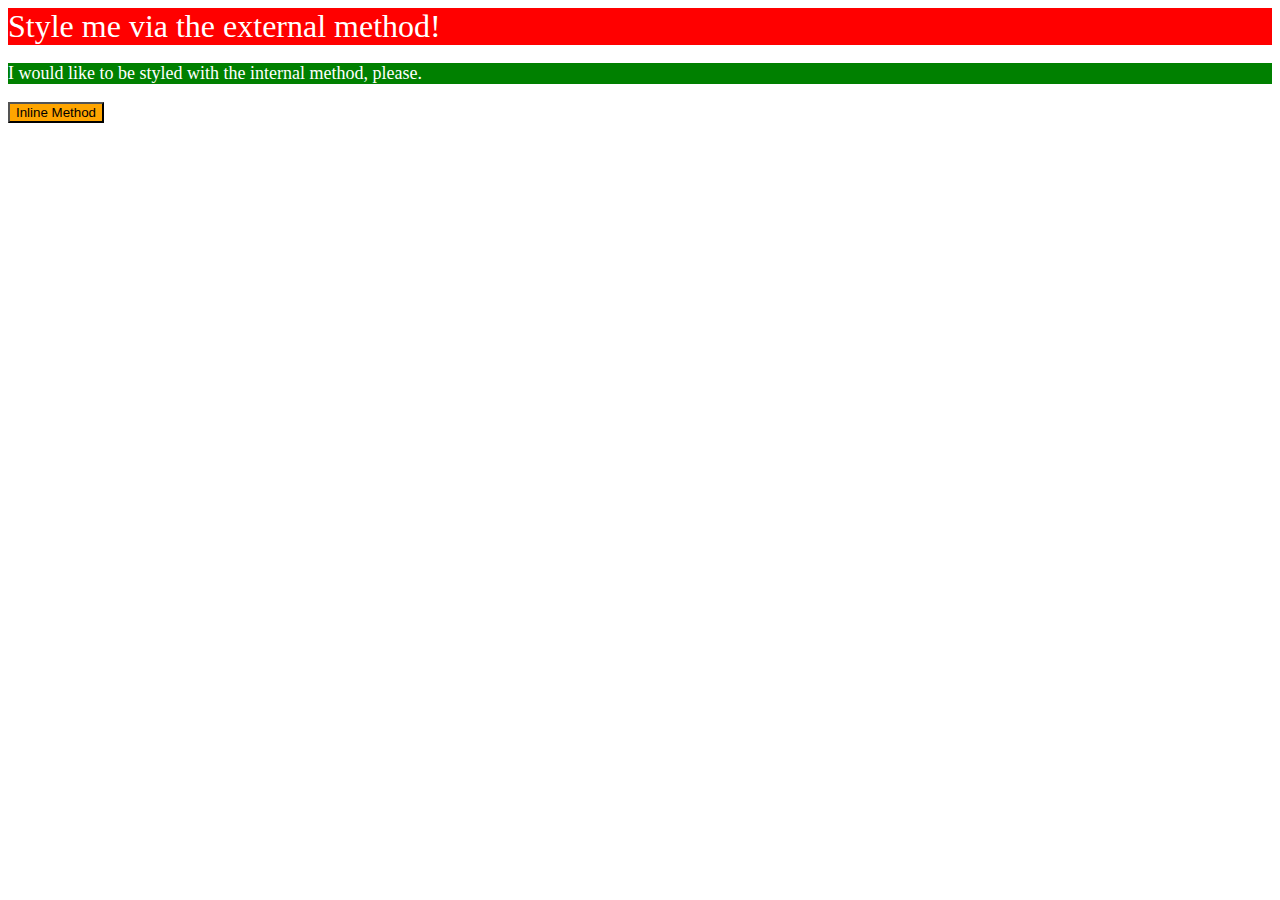
<file: foundations/01-css-methods/index.html>
<!DOCTYPE html>
<html lang="en">
  <head>
    <meta charset="UTF-8">
    <meta http-equiv="X-UA-Compatible" content="IE=edge">
    <meta name="viewport" content="width=device-width, initial-scale=1.0">
    <link rel="stylesheet" href="style.css">
    <style> p {
            background-color: green;
            color: white;
            font-size: 18px;      
    }

    </style>
    <title>Methods for Adding CSS</title>
  </head>
  <body>
    <div>Style me via the external method!</div>
    <p>I would like to be styled with the internal method, please.</p>
    <button style="background-color: orange; font: size 18px;">Inline Method</button>
  </body>
</html>
</file>
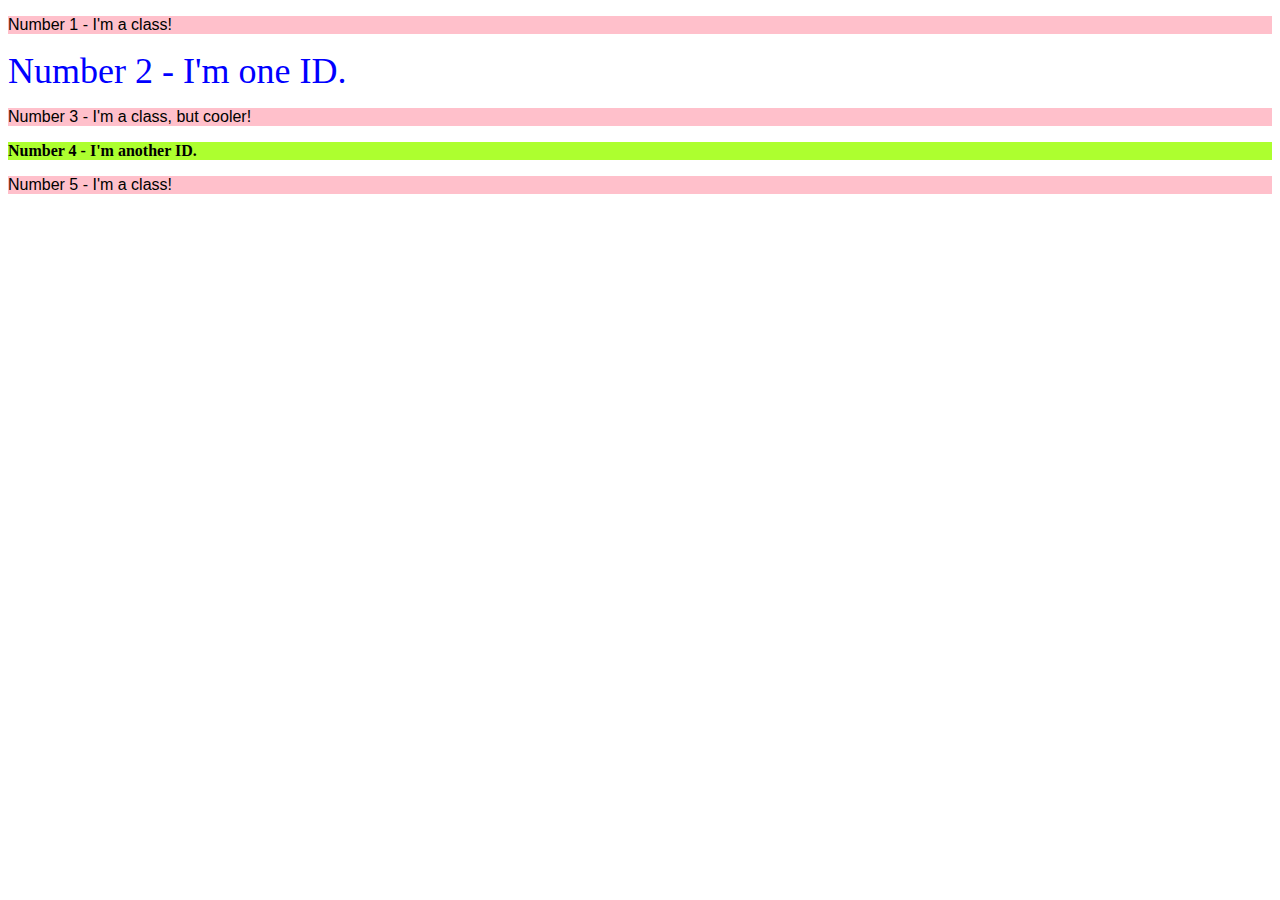
<file: foundations/02-class-id-selectors/index.html>
<!DOCTYPE html>
<html lang="en">
  <head>
    <meta charset="UTF-8">
    <meta http-equiv="X-UA-Compatible" content="IE=edge">
    <meta name="viewport" content="width=device-width, initial-scale=1.0">
    <title>Class and ID Selectors</title>
    <link rel="stylesheet" href="style.css">
  </head>
  <body>
    <p class="oddNumber">Number 1 - I'm a class!</p>
    <div class="secondElement">Number 2 - I'm one ID.</div>
    <p class="oddNumber third">Number 3 - I'm a class, but cooler!</p>
    <div class="fourth">Number 4 - I'm another ID.</div>
    <p class="oddNumber">Number 5 - I'm a class!</p>
  </body>
</html>
</file>
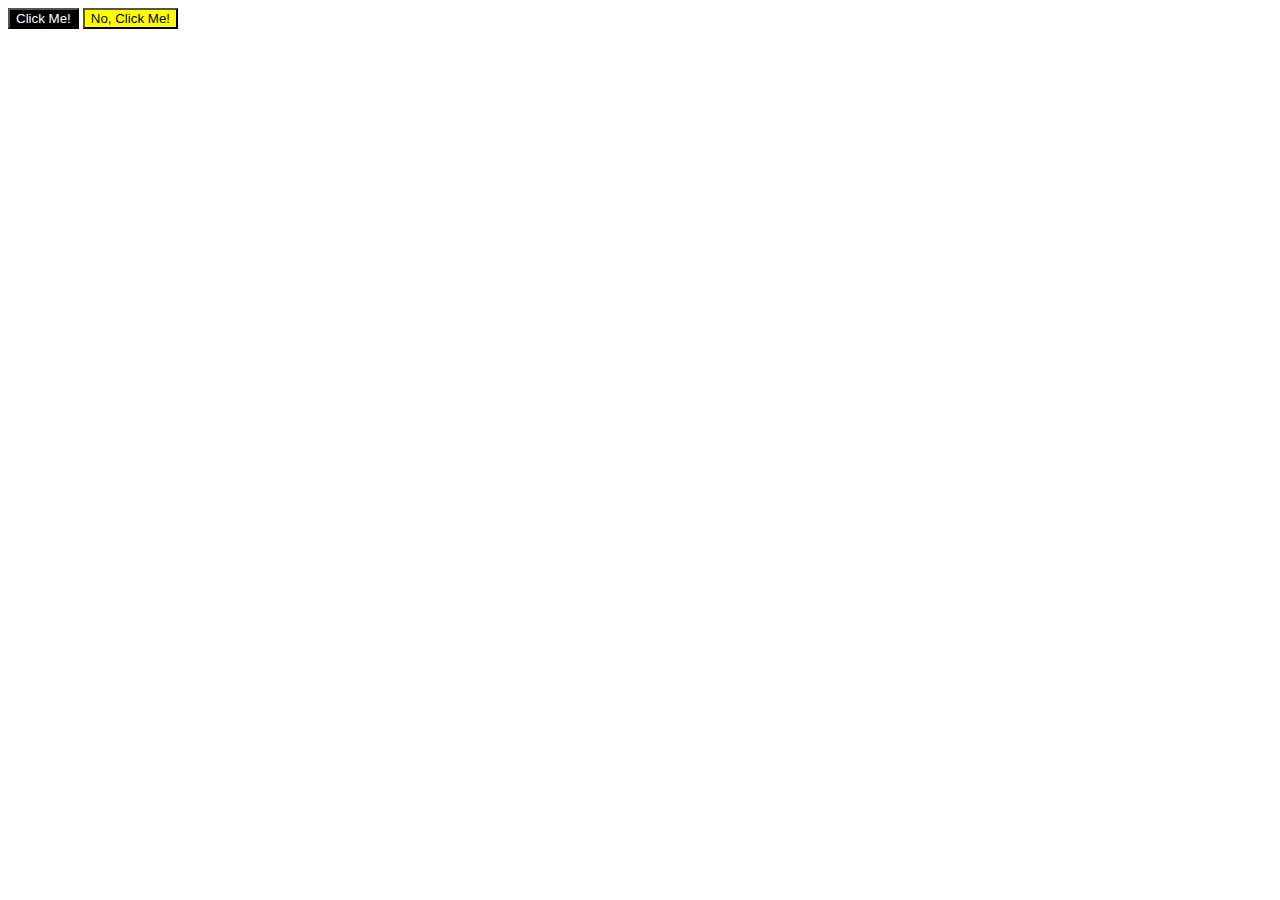
<file: foundations/03-grouping-selectors/index.html>
<!DOCTYPE html>
<html lang="en">
  <head>
    <meta charset="UTF-8">
    <meta http-equiv="X-UA-Compatible" content="IE=edge">
    <meta name="viewport" content="width=device-width, initial-scale=1.0">
    <title>Grouping Selectors</title>
    <link rel="stylesheet" href="style.css">
  </head>
  <body>
    <button class="Button1">Click Me!</button>
    <button class="Button2">No, Click Me!</button>
  </body>
</html>
</file>
<file: foundations/01-css-methods/style.css>
div {
    background-color: red;
    color: white;
    font-size: 32px;
}
</file>
<file: foundations/02-class-id-selectors/style.css>
.oddNumber {
    background-color: pink;
    font-family: "verdana DejaVu Sans", sans-serif;
}
.secondElement{
    color: blue;
    font-size: 36px;
}
.third.fourth{
    font-size: 24px;
}
.fourth{
    background-color: greenyellow;
    font-weight: bold;
}
</file>
<file: foundations/03-grouping-selectors/style.css>
.Button1 {
    color: white;
    background-color: black;
}
.Button2 {
    background-color: yellow;
}
.Button1.Button2 {
    font-size: 28px;
    font-family:"Helvetica Times New Roman", sans-serif;
}
</file>
